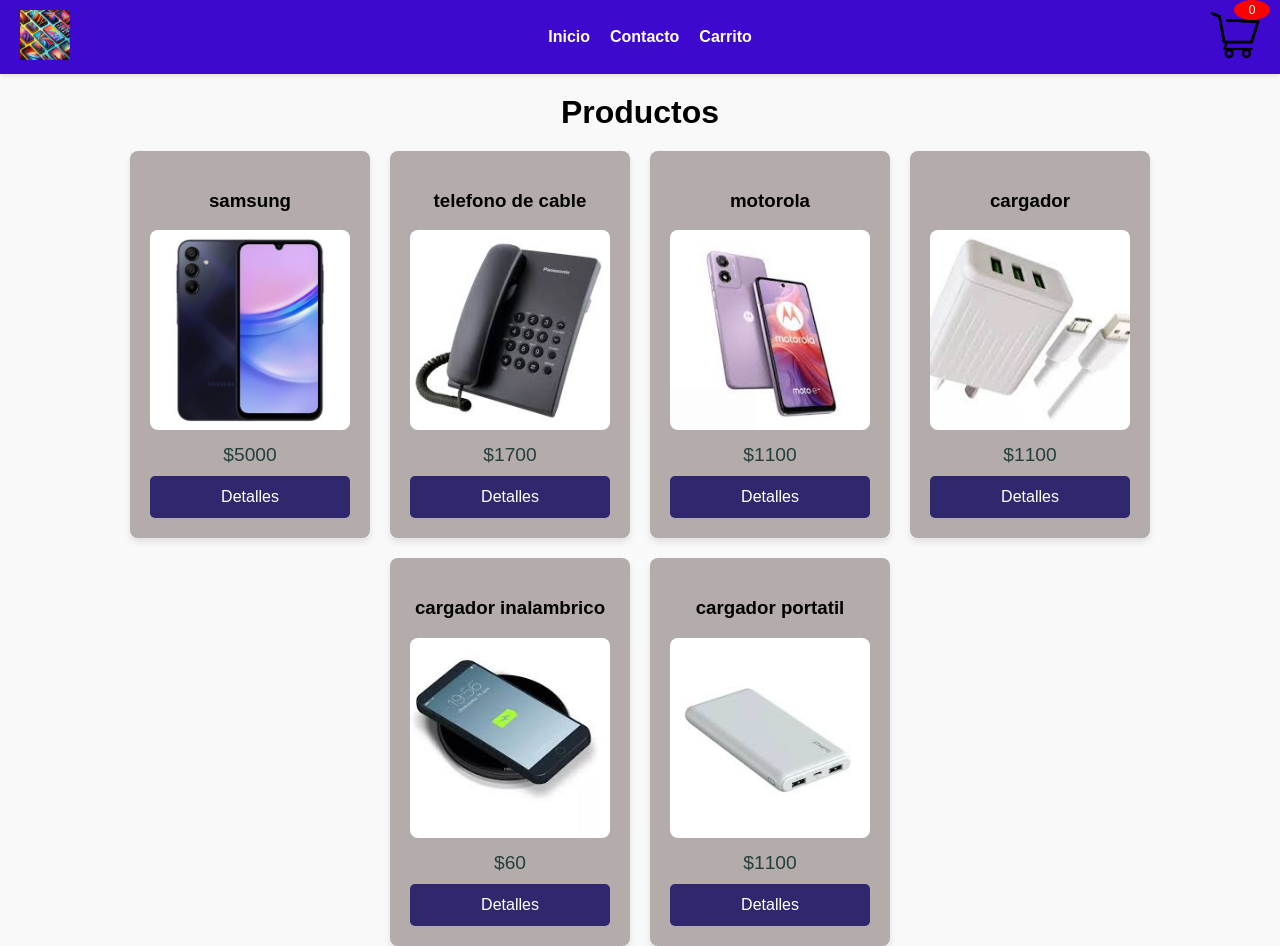
<file: proy-fin/index.html>
<!DOCTYPE html>
<html lang="es">
<head>
    <meta charset="UTF-8">
    <meta name="viewport" content="width=device-width, initial-scale=1.0">
    <title>TechZone</title>
    <link rel="stylesheet" href="estilos.css">
</head>
<body>
    <header>
        <nav class="navbar">
            <div class="logo">
                <a href="index.html">
                    <img src="logo.webp" >
                </a>
            </div>
            <ul id="ulmenu" class="nav-links"></ul>
            <div class="menu-icon" id="menu-icon">
                &#9776;
            </div>
            <div id="icono-carrito">
                <img src="carrito.png.png" alt="Carrito" />
                <span id="cantidad-carrito" class="cantidad-carrito">0</span>
            </div>
        </nav>
    </header>


    <h3 class="productos-title">Productos</h3>
    <section id="boxproductos" class="productos-container"></section>

   
    <script src="funciones.js"></script>
</body>
</html>
</file>
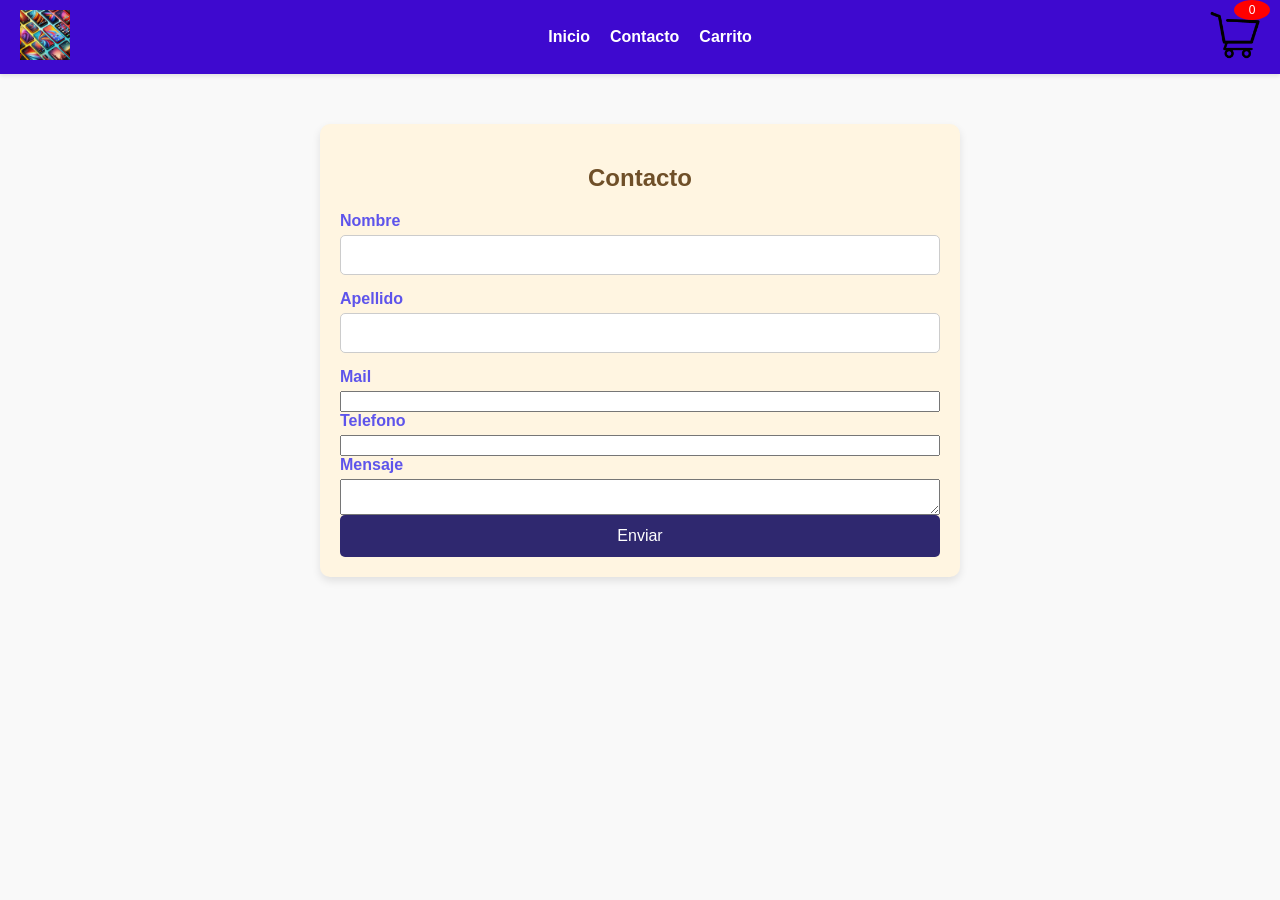
<file: proy-fin/contacto.html>
<!DOCTYPE html>
<html lang="en">
<head>
    <meta charset="UTF-8">
    <meta name="viewport" content="width=device-width, initial-scale=1.0">
    <title>Aura divina</title>
    <link rel="stylesheet" href="estilos.css">
</head>
<body>
    <header>
        <nav class="navbar">
            <div class="logo">
                <a href="index.html">
                    <img src="logo.webp" >
                </a>
            </div>
            <ul id="ulmenu" class="nav-links"></ul>
            <div class="menu-icon" id="menu-icon">
                &#9776; <!-- Icono de hamburguesa -->
            </div>
            <div id="icono-carrito">
                <img src="carrito.png.png" alt="Carrito" />
                <span id="cantidad-carrito" class="cantidad-carrito">0</span>
            </div>
        </nav>
    </header>


<main>
    <h2>Contacto</h2>
    <form>
      <label for="">Nombre</label>
      <input type="text" required  name="nombre">
      <label for="">Apellido</label>
      <input type="text" required  name="Apellido">
      <label for="">Mail</label>
      <input type="email" id="email" name="email" required>
      <label for="">Telefono</label>
      <input type="number" id="telefono" name="telefono" required>
      <label for="">Mensaje</label>
      <textarea name="mensaje" id="mensaje" ></textarea>
      <button type="submit">Enviar</button>
    </form>
  </main>


<script src="contacto.js"></script>
</body>
</html>
</file>
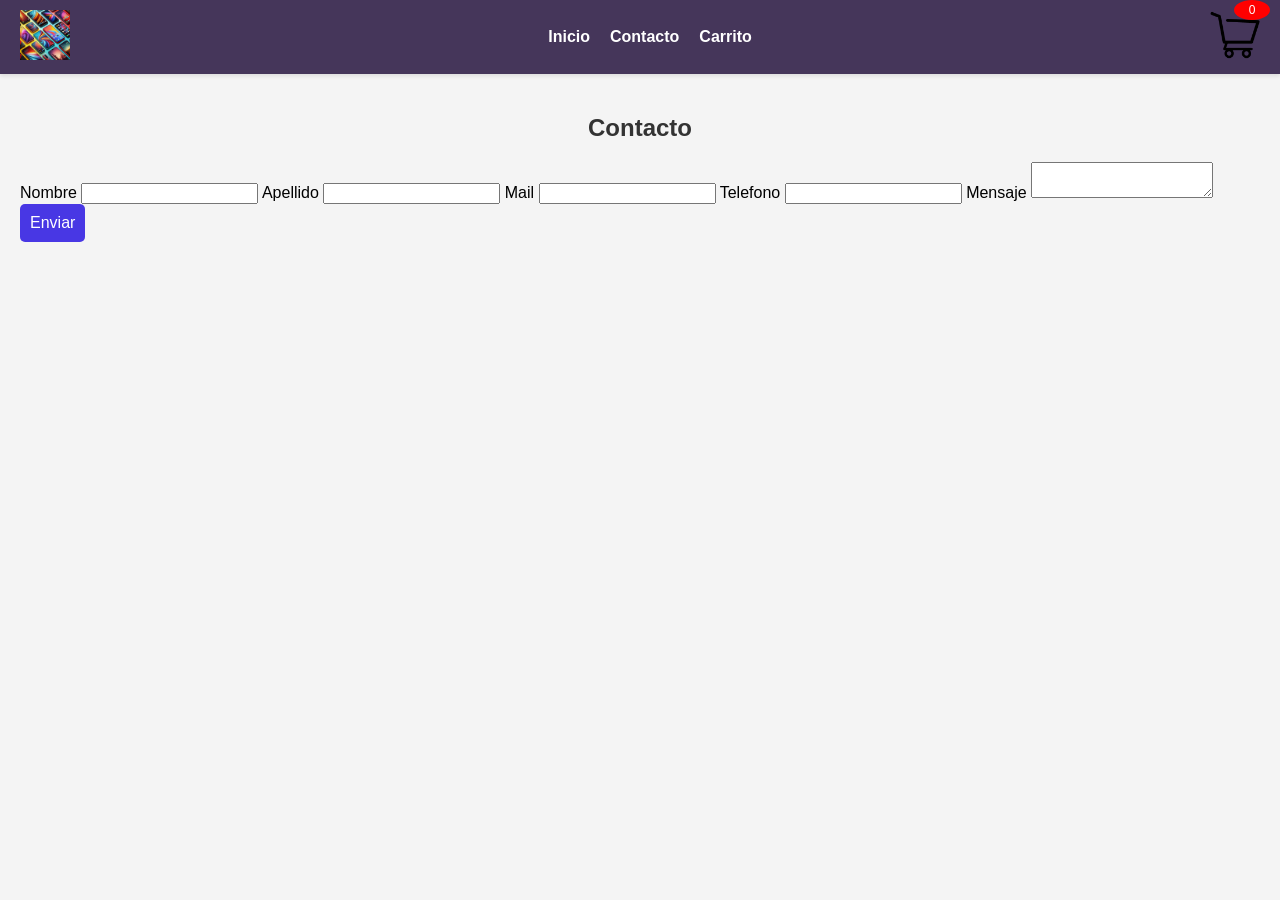
<file: proy-fin/form.html>
<!DOCTYPE html>
<html lang="es">
<head>
    <meta charset="UTF-8">
    <meta name="viewport" content="width=device-width, initial-scale=1.0">
    <title>Aura Divina</title>
    <link rel="stylesheet" href="carrito.css">
</head>
<body>
    <header>
        <nav class="navbar">
            <div class="logo">
                <a href="index.html">
                    <img src="logo.webp" >
                </a>
            </div>
            <ul id="ulmenu" class="nav-links"></ul>
            <div class="menu-icon" id="menu-icon">
                &#9776; 
            </div>
            <div id="icono-carrito">
                <img src="carrito.png.png" alt="Carrito" />
                <span id="cantidad-carrito" class="cantidad-carrito">0</span>
            </div>
        </nav>
    </header>




<main>
    <h2>Contacto</h2>
    <form >
      <label for="">Nombre</label>
      <input type="text" required  name="nombre">
      <label for="">Apellido</label>
      <input type="text" required  name="nombre">
      <label for="">Mail</label>
      <input type="email" id="email" name="email" required>
      <label for="">Telefono</label>
      <input type="number" id="telefono" name="telefono" required>
      <label for="">Mensaje</label>
      <textarea name="mensaje" id="mensaje" ></textarea>
      <button type="submit">Enviar</button>
    </form>
  </main>


<script src="funciones.js"></script>
</body>
</html>
</file>
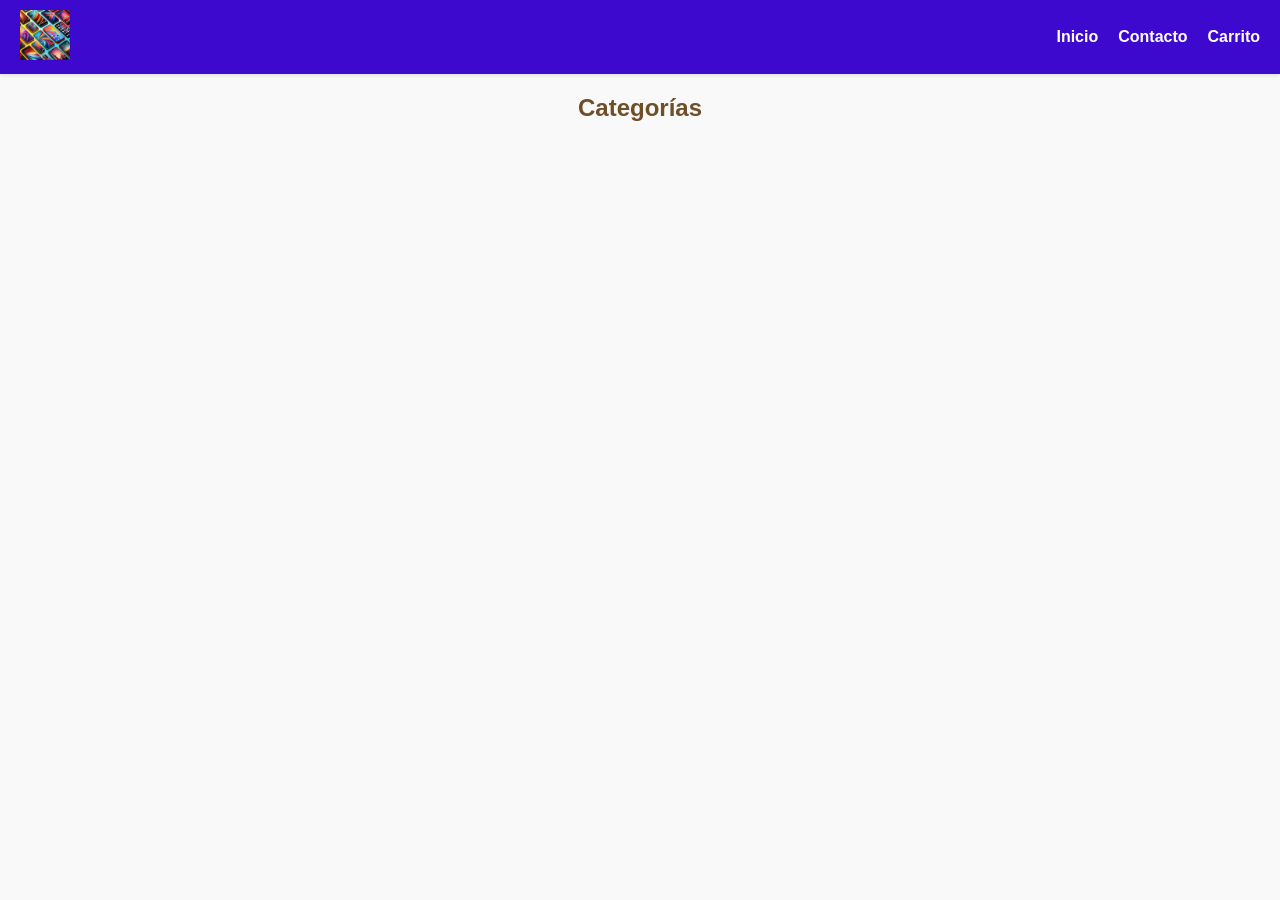
<file: proy-fin/productos.html>
<!DOCTYPE html>
<html lang="en">
<head>
    <meta charset="UTF-8">
    <meta name="viewport" content="width=device-width, initial-scale=1.0">
    <title></title>
    <link rel="stylesheet" href="estilos.css">
</head>
<body>
    <header>
        <nav class="navbar">
            <div class="logo">
                <a href="index.html">
                    <img src="logo.webp" >
                </a>
            </div>
            <ul id="ulmenu" class="nav-links">
            </ul>
            <div class="menu-icon" id="menu-icon">
                &#9776; 
            </div>
        </nav>
    </header>

    
<section class="section-categories wf-section" id="categories-section">
    <div class="container">
        <h2 class="section-title">Categorías</h2>
        <div class="categories-grid" id="categories-grid">
        </div>
    </div>
</section>


<script src="funciones.js"></script>
</body>
</html>
</file>
<file: proy-fin/estilos.css>
body {
    font-family:'Gill Sans', 'Gill Sans MT', Calibri, 'Trebuchet MS', sans-serif ;
    background-color: #f9f9f9;
    margin: 0;
    padding: 0;
}

/* Navbar */
.navbar {
    display: flex;
    justify-content: space-between;
    align-items: center;
    padding: 10px 20px;
    background-color: #3e09cf;
    box-shadow: 0 2px 4px rgba(0, 0, 0, 0.1);
}

.logo img {
    height: 50px;
}

.nav-links {
    display: flex;
    list-style: none;
    gap: 20px;
}

.nav-links li {
    display: inline;
}

.nav-links a {
    text-decoration: none;
    color: white;
    font-weight: bold;
    transition: color 0.3s;
}

.nav-links a:hover {
    color: #131212;
}

.menu-icon {
    display: none;
    font-size: 24px;
    cursor: pointer;
}

@media (max-width: 768px) {
    .nav-links {
        display: none;
        flex-direction: column;
        position: absolute;
        top: 60px;
        right: 0;
        background-color: #131212;
        width: 100%;
        text-align: right;
        padding: 20px;
    }
    .nav-links.active {
        display: flex;
    }
    .menu-icon {
        display: block;
    }
}

/* Slider */
.mask-slider-inicio {
    position: relative;
    width: 100%;
    height: 100vh;
    overflow: hidden;
}

.video-background {
    position: absolute;
    top: 50%;
    left: 50%;
    width: 100%;
    height: 100%;
    object-fit: cover;
    transform: translate(-50%, -50%);
    z-index: 1;
}

.overlay {
    position: absolute;
    top: 0;
    left: 0;
    width: 100%;
    height: 100%;
    background: rgba(0, 0, 0, 0.5);
    z-index: 2;
}

.contenido-presentacion {
    position: relative;
    z-index: 3;
    color: white;
    text-align: center;
    padding: 20px;
    top: 50%;
    transform: translateY(-50%);
}

/* Productos */
.productos-title {
    text-align: center;
    margin: 20px 0;
    font-size: 2em;
    color: #000000;
}

.productos-container {
    display: flex;
    flex-wrap: wrap;
    justify-content: center;
    gap: 20px;
    margin: 0 20px;
}

.producto-card {
    background-color: #b4abab;
    box-shadow: 0 4px 6px rgba(0, 0, 0, 0.1);
    padding: 20px;
    width: 200px;
    text-align: center;
    border-radius: 8px;
    transition: transform 0.3s;
}

.producto-card:hover {
    transform: scale(1.05);
}

.producto-card img {
    width: 100%;
    height: 200px;
    object-fit: cover;
    border-radius: 8px;
}

.precio {
    font-size: 1.2em;
    color: #253f3c;
    margin: 10px 0;
}

button {
    background-color: #1f0a6d;
    color: white;
    border: none;
    padding: 10px;
    width: 100%;
    cursor: pointer;
    font-size: 1em;
    border-radius: 5px;
    transition: background-color 0.3s;
}

button:hover {
    background-color: #0e058a;
}


#icono-carrito {
    position: relative;
    display: inline-block;
    margin-left: 20px;
}

#icono-carrito img {
    width: 50px;
    height: 50px;
}

#cantidad-carrito {
    position: absolute;
    top: -10px;
    right: -10px;
    background-color: red;
    color: white;
    font-size: 12px;
    border-radius: 50%;
    padding: 3px 8px;
    min-width: 20px;
    text-align: center;
}

main {
    max-width: 600px;
    margin: 50px auto;
    background-color: #fff5e1;
    border-radius: 10px;
    box-shadow: 0 4px 8px rgba(0, 0, 0, 0.1);
    padding: 20px;
}

h2 {
    text-align: center;
    margin-bottom: 20px;
    color: #6f4f28;
}

form {
    display: flex;
    flex-direction: column;
}

label {
    margin-bottom: 5px;
    font-weight: bold;
    color: #5e54eb;
}

input[type="text"] {
    padding: 10px;
    margin-bottom: 15px;
    border: 1px solid #ccc;
    border-radius: 5px;
    font-size: 1em;
    box-sizing: border-box;
    width: 100%;
}

button {
    background-color: #2f286f;
    color: white;
    padding: 12px;
    border: none;
    border-radius: 5px;
    cursor: pointer;
    font-size: 1em;
    transition: background-color 0.3s;
}

button:hover {
    background-color: #443c8f;
}

input[type="text"]:focus {
    border-color: #28296f;
    outline: none;
    box-shadow: 0 0 5px rgba(111, 79, 40, 0.5);
}
</file>
<file: proy-fin/carrito.css>
/* Estilos generales */
body {
    font-family: 'Arial', sans-serif;
    background-color: #f4f4f4;
    margin: 0;
    padding: 0;
}

/* Navbar */
.navbar {
    display: flex;
    justify-content: space-between;
    align-items: center;
    padding: 10px 20px;
    background-color: #45365a;
    box-shadow: 0 2px 4px rgba(0, 0, 0, 0.1);
}

.logo img {
    height: 50px;
}

.nav-links {
    display: flex;
    list-style: none;
    gap: 20px;
}

.nav-links li {
    display: inline;
}

.nav-links a {
    text-decoration: none;
    color: white;
    font-weight: bold;
    transition: color 0.3s;
}

.nav-links a:hover {
    color: #ffffff;
}

.menu-icon {
    display: none;
    font-size: 24px;
    cursor: pointer;
}

@media (max-width: 768px) {
    .nav-links {
        display: none;
        flex-direction: column;
        position: absolute;
        top: 60px;
        right: 0;
        background-color: #210be7;
        width: 100%;
        text-align: right;
        padding: 20px;
    }
    .nav-links.active {
        display: flex;
    }
    .menu-icon {
        display: block;
    }
}

/* Estilos para el contenido principal */
main {
    padding: 20px;
}

/* Estilo del título */
h2 {
    text-align: center;
    color: #333;
    margin-bottom: 20px;
}

/* Estilo de la tabla */
table {
    width: 100%;
    border-collapse: collapse;
    margin-top: 20px;
    background-color: #fff;
    box-shadow: 0 4px 10px rgba(0, 0, 0, 0.1);
}

th, td {
    padding: 15px;
    text-align: center;
    border-bottom: 1px solid #ddd;
}

th {
    background-color: #f8f8f8;
    color: #424040;
    font-weight: bold;
}

td img {
    width: 50px;
    height: 50px;
    object-fit: cover;
    border-radius: 5px;
}

button {
    background-color: #4837e4;
    color: white;
    border: none;
    padding: 10px;
    font-size: 1rem;
    cursor: pointer;
    border-radius: 5px;
    transition: background-color 0.3s;
}

button:hover {
    background-color: #0043d3;
}

/* Estilos para el pie de página */
footer {
    background-color: #2d11cc;
    color: #fff;
    text-align: center;
    padding: 20px;
    margin-top: 50px;
}

/* Estilo del botón para vaciar el carrito */
.vaciar-btn {
    background-color: #e74c3c;
    color: white;
    border: none;
    padding: 15px 20px;
    font-size: 1rem;
    cursor: pointer;
    border-radius: 5px;
    margin-top: 20px;
    display: block;
    margin-left: auto;
    margin-right: auto;
    transition: background-color 0.3s;
}

.vaciar-btn:hover {
    background-color: #c0392b;
}

#icono-carrito {
    position: relative;
    display: inline-block;
    margin-left: 20px; /* Alineación a la derecha */
}

#icono-carrito img {
    width: 50px; /* Tamaño de 50px */
    height: 50px; /* Mantener proporciones */
}

#cantidad-carrito {
    position: absolute;
    top: -10px;
    right: -10px;
    background-color: red;
    color: white;
    font-size: 12px;
    border-radius: 50%;
    padding: 3px 8px;
    min-width: 20px;
    text-align: center;
}
</file>
